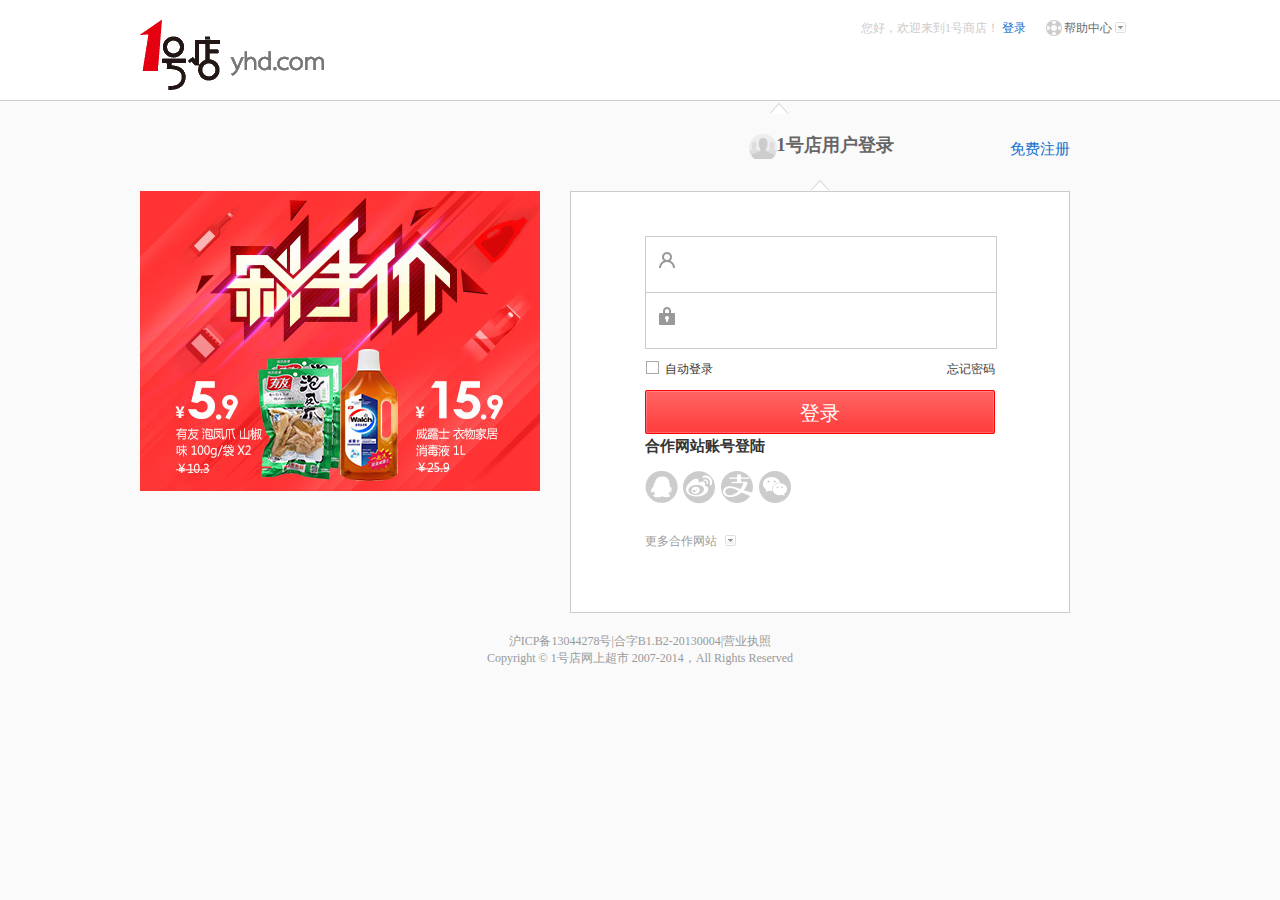
<file: wangshuizai/1haodian/index.html>
<!DOCTYPE html>
<html lang="en">

<head>
    <meta charset="UTF-8">
    <meta name="viewport" content="width=device-width, initial-scale=1.0">
    <meta http-equiv="X-UA-Compatible" content="ie=edge">
    <title>登录</title>
    <link rel="stylesheet" href="reset.css">
    <link rel="stylesheet" href="index.css">

</head>

<body>

    <div class="login-ctn">
        <!-- 头部 -->
        <div class="header">
            <div class="mg1000 clearfix">
                <!-- logo图片 -->
                <div class="hm-dv1">
                    <div class="logo"></div>
                    <!-- <img src="content//images//img03.png" alt="" srcset=""> -->
                </div>
                <!-- 导航菜单 -->
                <div class="hm-dv2">
                    <ul class="hd2-ul clearfix">
                        <li><span class="hmd-tip">您好，欢迎来到1号商店！</span>
                            <a class="link-login" href="http://www.baidu.com">登录</a>
                        </li>
                        <li>
                            <div class="help-dv clearfix">
                                <span class="hd-sp1"></span>
                                <span class="hd-sp2">帮助中心</span>
                                <span class="hd-sp3"></span>
                            </div>

                        </li>
                    </ul>
                </div>
            </div>
        </div>

        <!-- 内容部分 -->
        <div class="main">
            <div class="mg1000 clearfix">
                <div class="m-dvl">
                    <div>
                        <img src="image/img01.jpg" alt="" srcset="">
                    </div>
                </div>
                <div class="m-dvr">
                    <!-- 标题 -->
                    <div class="mdvr-dv1">
                        <div class="mdvrd1-dv1 clearfix">
                            <span class="mddv1-sp1"></span>
                            <span class="mddv1-sp2">1号店用户登录</span>
                        </div>
                        <a class="mdvrd1-link1" href="">免费注册</a>
                    </div>
                    <!-- 表单 -->
                    <div class="mdvr-dv2">
                        <div class="mdv2-arrow">
                            <span></span>
                        </div>
                        <form action="" class="mddv2-fm">
                            <div class="fm-cell">
                                <i class="fm-userlogo"></i>
                                <input type="text" id="" name="username" class="fm-ipt" maxlength="30"></div>
                            <div class="fm-cell">
                                <i class="fm-pwdlogo"></i>
                                <input type="password" id="" name="pwd" class="fm-ipt" maxlength="30"></div>
                            <div class="fm-cell2 clearfix">
                                <div class="fc-dv1 clearfix">
                                    <span class="md2-cbo"></span>
                                    <span class="md2-sp2">自动登录</span>
                                </div>
                                <div class="fc-dv2">
                                    <a href="http://www.baidu.com">忘记密码</a>
                                </div>
                            </div>
                            <div class="fm-cell3">
                                <input type="button" value="登录" class="login-btn">
                            </div>
                            <div class="mdvr-dv3">
                                <p>
                                    <h1>合作网站账号登陆</h1>
                                </p>
                                <br>
                                <a href="" class="mddv3-a1"></a>
                                <a href="" class="mddv3-a2"></a>
                                <a href="" class="mddv3-a3"></a>
                                <a href="" class="mddv3-a4"></a>
                                <br>
                                <a href="" class="mddv3-a5">
                                    <div class="mda5-dv1">更多合作网站
                                        <div class="mdadv1-dv1"></div>
                                        <div class="mdadv1-dv2"></div>
                                    </div>
                                </a>
                            </div>
                        </form>
                    </div>
                    
                </div>
            </div>
        </div>

        <div class="footer">
            <div class="mg1000">
                沪ICP备13044278号|合字B1.B2-20130004|营业执照
                </br>Copyright &#169; 1号店网上超市 2007-2014，All Rights Reserved
            </div>
        </div>

    </div>

</body>

</html>
</file>
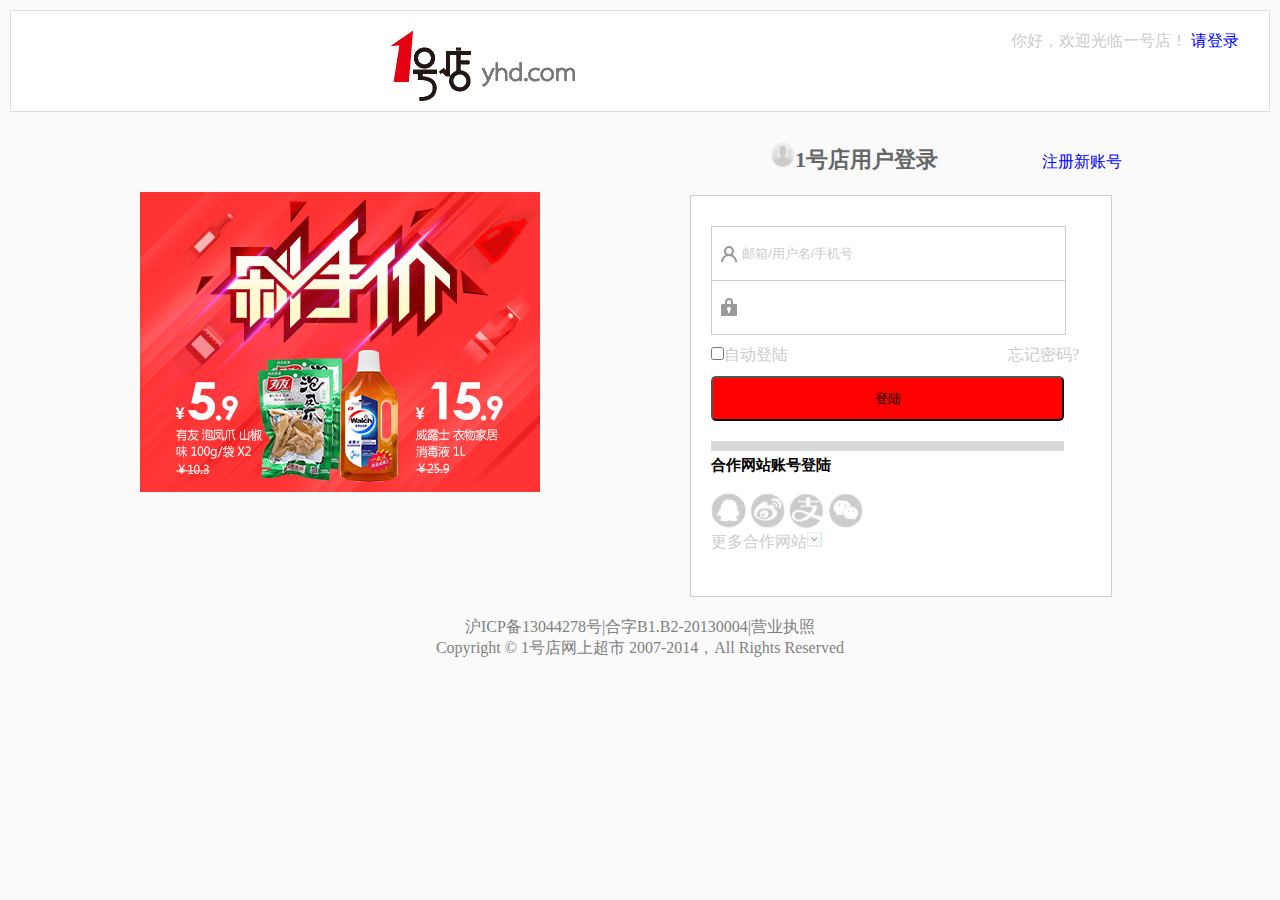
<file: yeruiguo/1hao/index.html>
<!DOCTYPE html>
<html lang="en">

<head>
    <meta charset="UTF-8">
    <meta name="viewport" content="width=device-width, initial-scale=1.0">
    <meta http-equiv="X-UA-Compatible" content="ie=edge">
    <title>1号店</title>
    <link rel="stylesheet" href="css/reset.css">
    <link rel="stylesheet" href="css/format.css">
</head>

<body>

    <div class="boxs">

        <div class="containe ">
            <div class="mycenter clearfix">
                <div class="top-bar-div1">
                    <div class="logo">
                        <img src="css/images/img03.png" />
                    </div>
                </div>

                <div class="top-bar-div2">
                    <p>你好，欢迎光临一号店！ <a href="#">请登录</a></p>
                </div>
                <div class="top-bar-div3">
                    <p><img src="css/images/top-img/top1.png"><a href="">帮助中心</a><img src="css/images/top-img/top2.png">
                    </p>
                </div>

            </div>
        </div>

        <div class="body-bar clearfix">
            <div class="body-bar-div1" style="margin-top: 70px;">
                <img src="css/images/img01.jpg" />
            </div>
            <div class="body-bar-div2" style="padding-left: 150px;">
                <div class="fis">
                    <h2><img style="width: 25px;height: 25px;" src="css/images/body2.png">1号店用户登录</h2>
                    <span><a href="">注册新账号</a></span>
                </div>
                <div class="body-bar-form">
                    <div>
                        <form>
                            <div>
                                <input class="activ" type="text" placeholder="邮箱/用户名/手机号" /><br />
                            </div>
                            <div>
                                <input class="activs" style="border-top:none" type="password" /><br />
                            </div>
                            <input type="checkbox" id="auto-login" /><label for="auto-login"
                                style="color: #ccc">自动登陆</label>
                            <span> <a href="" style="padding-left: 216px;">忘记密码?</a></span><br />
                            <input type="button" value="登陆" class="denglu" />
                        </form>
                    </div>
                    <div class="kong">
                    </div>

                    <div class="body-bar-form-imgFomat">
                        <p>
                            <h1 style="font-size: 15px">合作网站账号登陆</h1>
                        </p>
                        <br>
                        <a href=""><img src="css/images/hz-img/hz1.png" /></a>
                        <a href=""><img src="css/images/hz-img/hz2.png" /></a>
                        <a href=""><img src="css/images/hz-img/hz3.png" /></a>
                        <a href=""><img src="css/images/hz-img/hz4.png" /></a>
                        <br>
                        <a href="" style="text-decoration: none">
                            <span style="color: #ccc;">更多合作网站<img style="height: 15px;width: 15px;"
                                    src="css/images/hz-img/hz5.png" alt="" srcset=""></span>
                        </a>
                    </div>
                </div>

            </div>

        </div>
    </div>

    <footer>
        <p>
            沪ICP备13044278号|合字B1.B2-20130004|营业执照
            <br />Copyright © 1号店网上超市 2007-2014，All Rights Reserved</p>
    </footer>

</body>

</html>
</file>
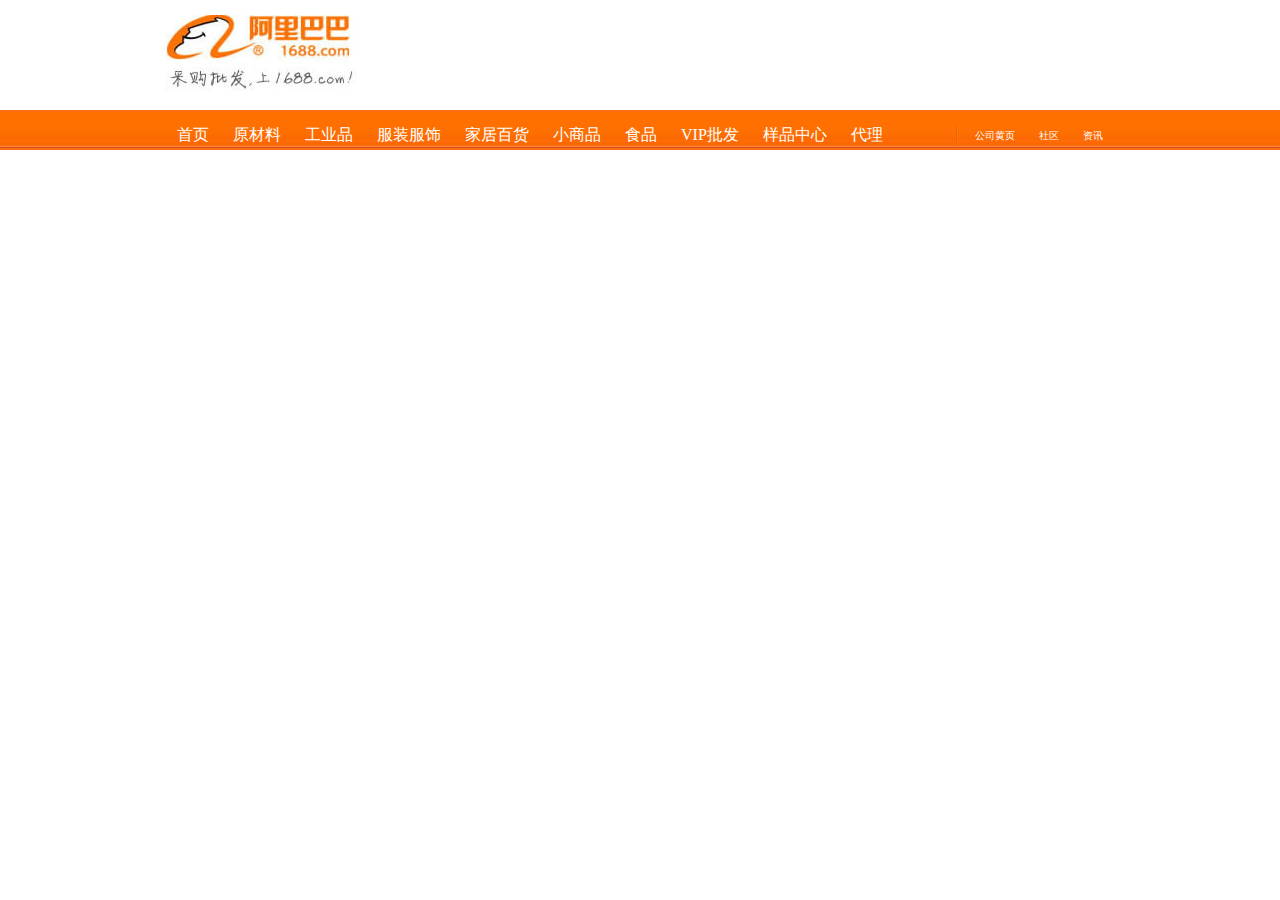
<file: yeruiguo/demo1/index.html>
<!DOCTYPE html>
<html lang="en">

<head>
    <meta charset="UTF-8">
    <meta name="viewport" content="width=device-width, initial-scale=1.0">
    <meta http-equiv="X-UA-Compatible" content="ie=edge">
    <title>Document</title>
    <link rel="stylesheet" href="css/reset.css">
    <link rel="stylesheet" href="css/format.css">
</head>

<body>
    <div>
        <!-- logo -->
        <div class="top-bar-div1">
            <div class="logo">
                <img src="css/images/logo.jpg" alt="" srcset="">
            </div>
        </div>

        <!-- bar -->
        <div class="top-bar ">
            <div class="top-bar-div1 clearfix">
                <div>
                    <ul>
                        <li><a href="">首页</a></li>
                        <li><a href="">原材料</a></li>
                        <li><a href="">工业品</a></li>
                        <li><a href="">服装服饰</a></li>
                        <li><a href="">家居百货</a></li>
                        <li><a href="">小商品</a></li>
                        <li><a href="">食品</a></li>
                        <li><a href="">VIP批发</a></li>
                        <li><a href="">样品中心</a></li>
                        <li><a href="">代理</a></li>
                    </ul>
                </div>
                <div style="float: right;">
                    <ul class="smallWord">
                        <li><img style="padding:0px 5px" src="css/images/line.jpg" alt="" srcset=""></li>
                        <li><a href="">公司黄页</a></li>
                        <li><a href="">社区</a></li>
                        <li><a href="">资讯</a></li>
                    </ul>
                </div>
            </div>
        </div>
    </div>
</body>

</html>
</file>
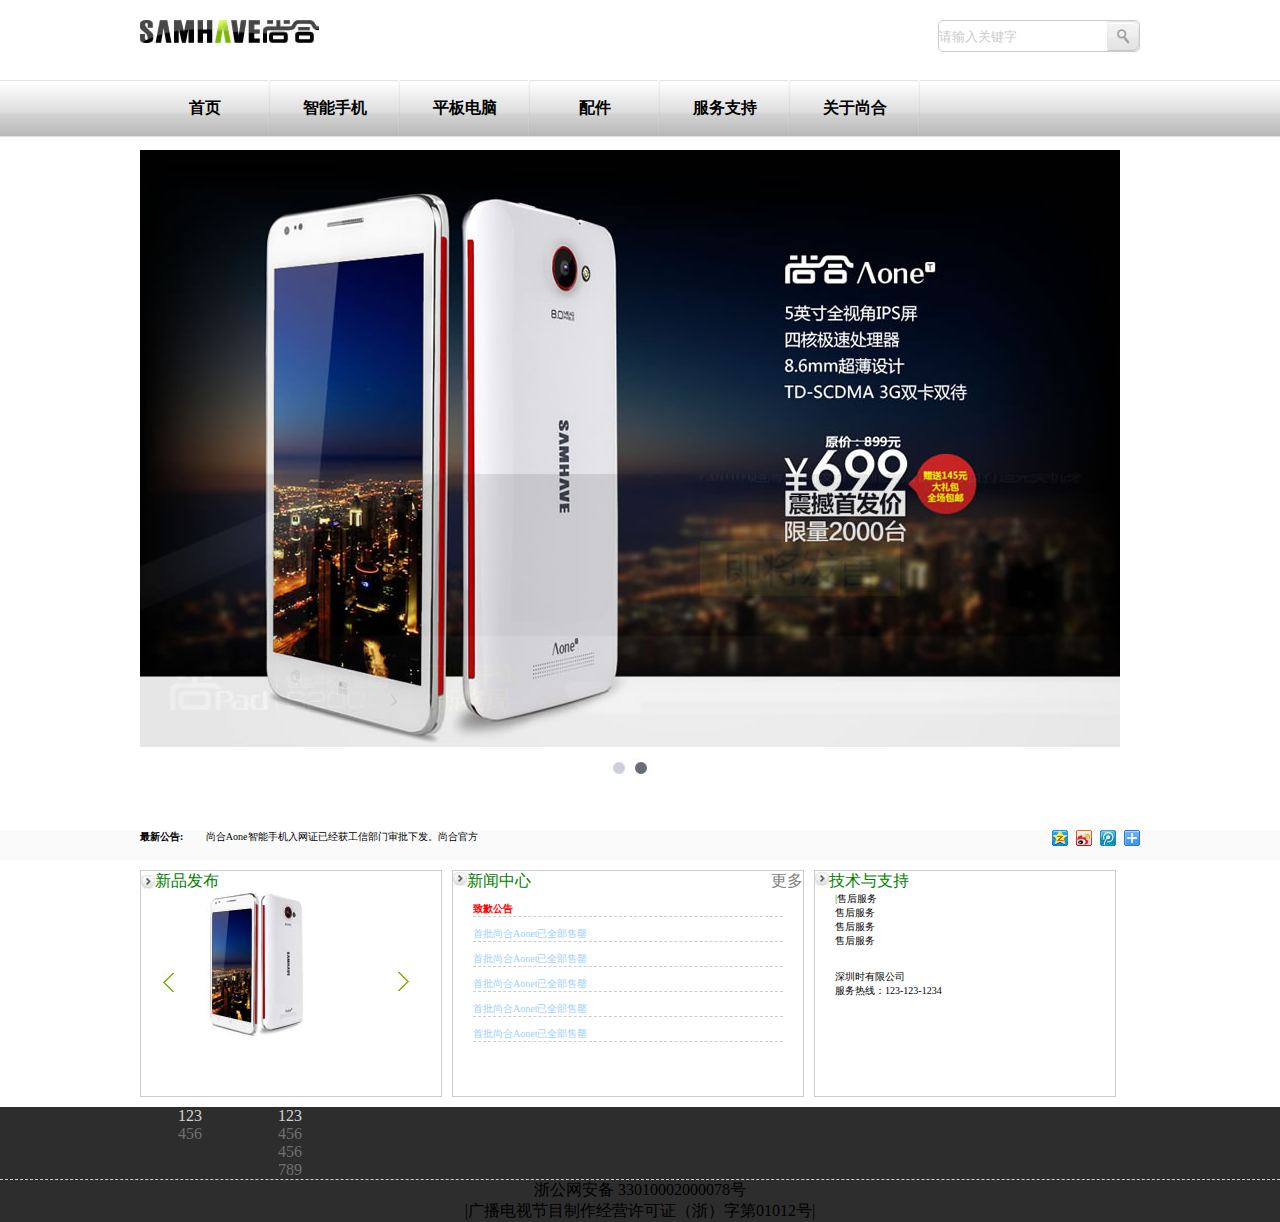
<file: yeruiguo/demo2/index.html>
<!DOCTYPE html>
<html lang="en">

<head>
    <meta charset="UTF-8">
    <meta name="viewport" content="width=device-width, initial-scale=1.0">
    <meta http-equiv="X-UA-Compatible" content="ie=edge">
    <title>Document</title>
    <link rel="stylesheet" href="css/reset.css">
    <link rel="stylesheet" href="css/format.css">
</head>

<body>
    <div class="boxs">
        <!-- logo -->
        <div class="logo">
            <div class="logo-div1">
                <img src="css/images/logo.jpg" alt="" srcset="">
            </div>
            <div class="logo-div2">
                <input type="text" placeholder="请输入关键字">
            </div>
        </div>
        <!-- menu -->
        <div class="top-bar">
            <div class="top-bar-menu">
                <ul>
                    <li><a href="">首页</a></li>
                    <li><a href="">智能手机</a></li>
                    <li><a href="">平板电脑</a></li>
                    <li><a href="">配件</a></li>
                    <li><a href="">服务支持</a></li>
                    <li><a href="">关于尚合</a></li>
                </ul>
            </div>
        </div>
        <!-- body -->
        <div class="body-bar">
            <img src="css/images/banner.jpg" alt="" srcset="">
        </div>
        <!-- news -->
        <div class="body-news">
            <div class="body-news-div1">
                <div class="body-news-left">

                    <h1 style="font-size: 10px;display: inline;">最新公告:</h1>
                    <span style="margin-left: 2em;">尚合Aone智能手机入网证已经获工信部门审批下发。尚合官方</span>
                </div>
                <div class="body-news-right">
                    <img src="css/images/icon.jpg" alt="" srcset="">
                </div>
            </div>
        </div>
        <!-- news2 -->
        <div class="body-bar clearfix">
            <div class="news1 clearfix">
                <a href=""><img src="css/images/arrow.jpg">新品发布</a>
                <img class="img1" src="css/images/arrow_l.jpg" alt="" srcset="">
                <img src="css/images/product_pic1.jpg" alt="" srcset="">
                <img class="img2" src="css/images/arrow_r.jpg" alt="" srcset="">
            </div>
            <div class="news2 ">
                <div class="clearfix">
                    <div style="float:left;"><a href=""><img src="css/images/arrow.jpg">新闻中心</a></div>
                    <div style="float:right;"><a href="" style="color: gray">更多</a></div>
                </div>
                <div>
                    <p style="color:red;font-weight: bold;">致歉公告</p>
                    <p>首批尚合Aonet已全部售罄</p>
                    <p>首批尚合Aonet已全部售罄</p>
                    <p>首批尚合Aonet已全部售罄</p>
                    <p>首批尚合Aonet已全部售罄</p>
                    <p>首批尚合Aonet已全部售罄</p>
                </div>
            </div>
            <div class="news3">
                <a href=""><img src="css/images/arrow.jpg">技术与支持</a>
                <div>
                    <ul>
                        <li><a class="font-weight:bold;color:red;font-size:30px;">|</a>售后服务</li>
                        <li>售后服务</li>
                        <li>售后服务</li>
                        <li>售后服务</li>
                    </ul>
                    <br>
                    <br>
                    <p>深圳时有限公司</p>
                    <p>服务热线：123-123-1234</p>

                </div>

            </div>

        </div>
        <div class="end">

            <div class="end-div">
                <div>
                    <ul class="end-div-ul">
                        <li>123</li>
                        <li>456</li>
                    </ul>
                </div>
                <div>
                    <ul>
                        <li>123</li>
                        <li>456</li>
                        <li>456</li>
                        <li>789</li>
                    </ul>
                </div>
                <div class="clearfix">
                </div>
            </div>
            <footer style="text-align: center;border-top: 1px dashed #ccc;">
                <p>浙公网安备 33010002000078号</p>
                <p>|广播电视节目制作经营许可证（浙）字第01012号|</p>
            </footer>
        </div>

    </div>
</body>

</html>
</file>
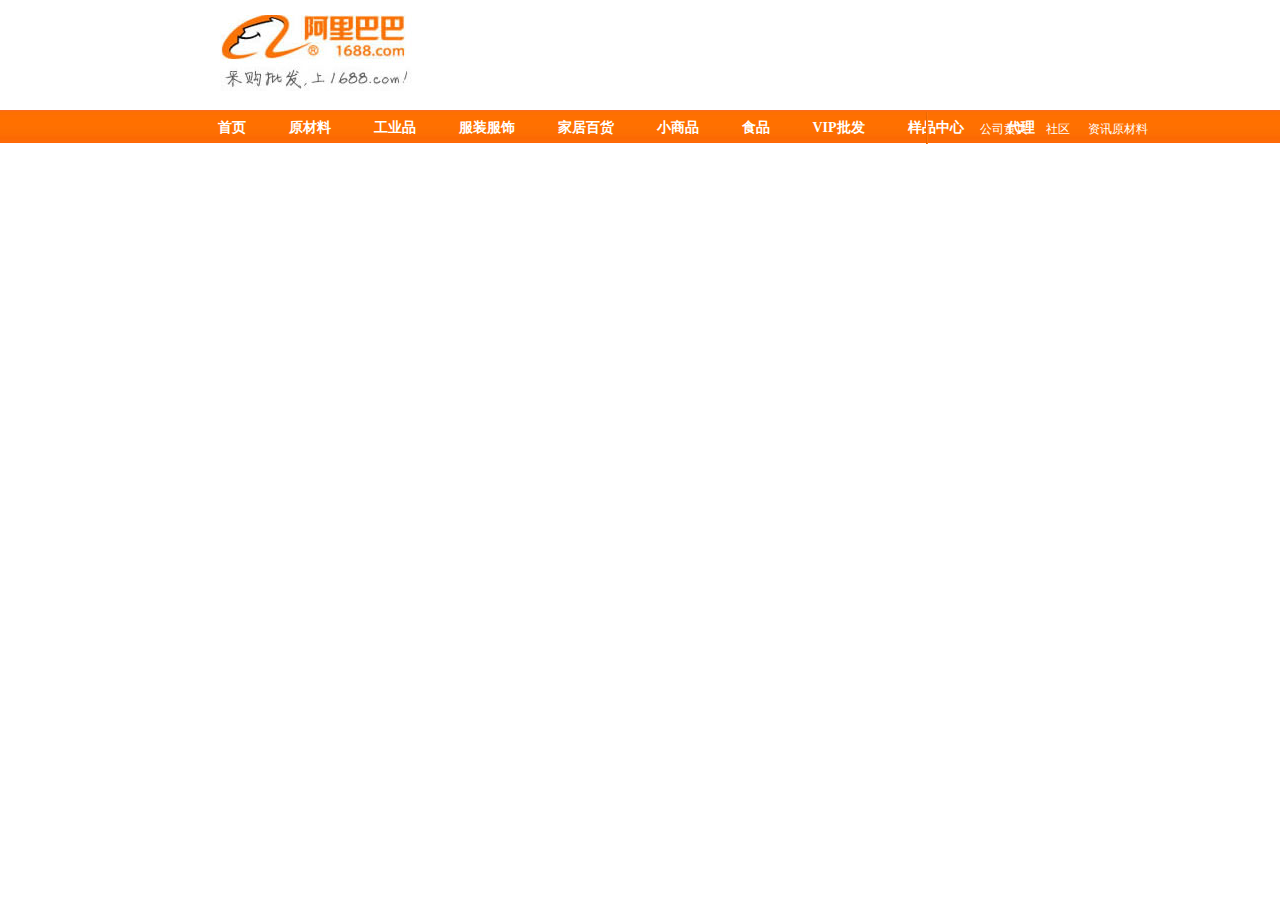
<file: wangshuizai/dya08/hw1/index.html>
<!DOCTYPE html>
<html lang="en">
<head>
    <meta charset="UTF-8">
    <meta name="viewport" content="width=device-width, initial-scale=1.0">
    <meta http-equiv="X-UA-Compatible" content="ie=edge">
    <title>Document</title>
    <link rel="stylesheet" href="../reset.css">
    <link rel="stylesheet" href="index.css">
</head>
<body>
    <div>
        <div class="dv1 clearfix">
            <div class="dv1-dv1">
                <div class="dv1dv1-dv1"><img src="images/logo.jpg" alt=""></div>
                </div>
        </div>
        <div class="dv2 clearfix">
            <div class="dv2-dv1 clearfix">
                <ul>
                    <li><a href="">首页</a>
                        </li>
                    <li><a href="">原材料</a></li>
                    <li><a href="">工业品</a></li>
                    <li><a href="">服装服饰</a></li>
                    <li><a href="">家居百货</a></li>
                    <li><a href="">小商品</a></li>
                    <li><a href="">食品</a></li>
                    <li><a href="">VIP批发</a></li>
                    <li><a href="">样品中心</a></li>
                    <li><a href="">代理</a></li>
                </ul>
            </div>
            <div class="dv2-dv2">
                
            </div>
            <div class="dv2-dv3">
                <ul>
                    <li><a href="">公司黄页</a></li>
                    <li><a href="">社区</a></li>
                    <li><a href="">资讯原材料</a></li>
                </ul>
            </div>
        </div>
    </div>
</body>
</html>
</file>
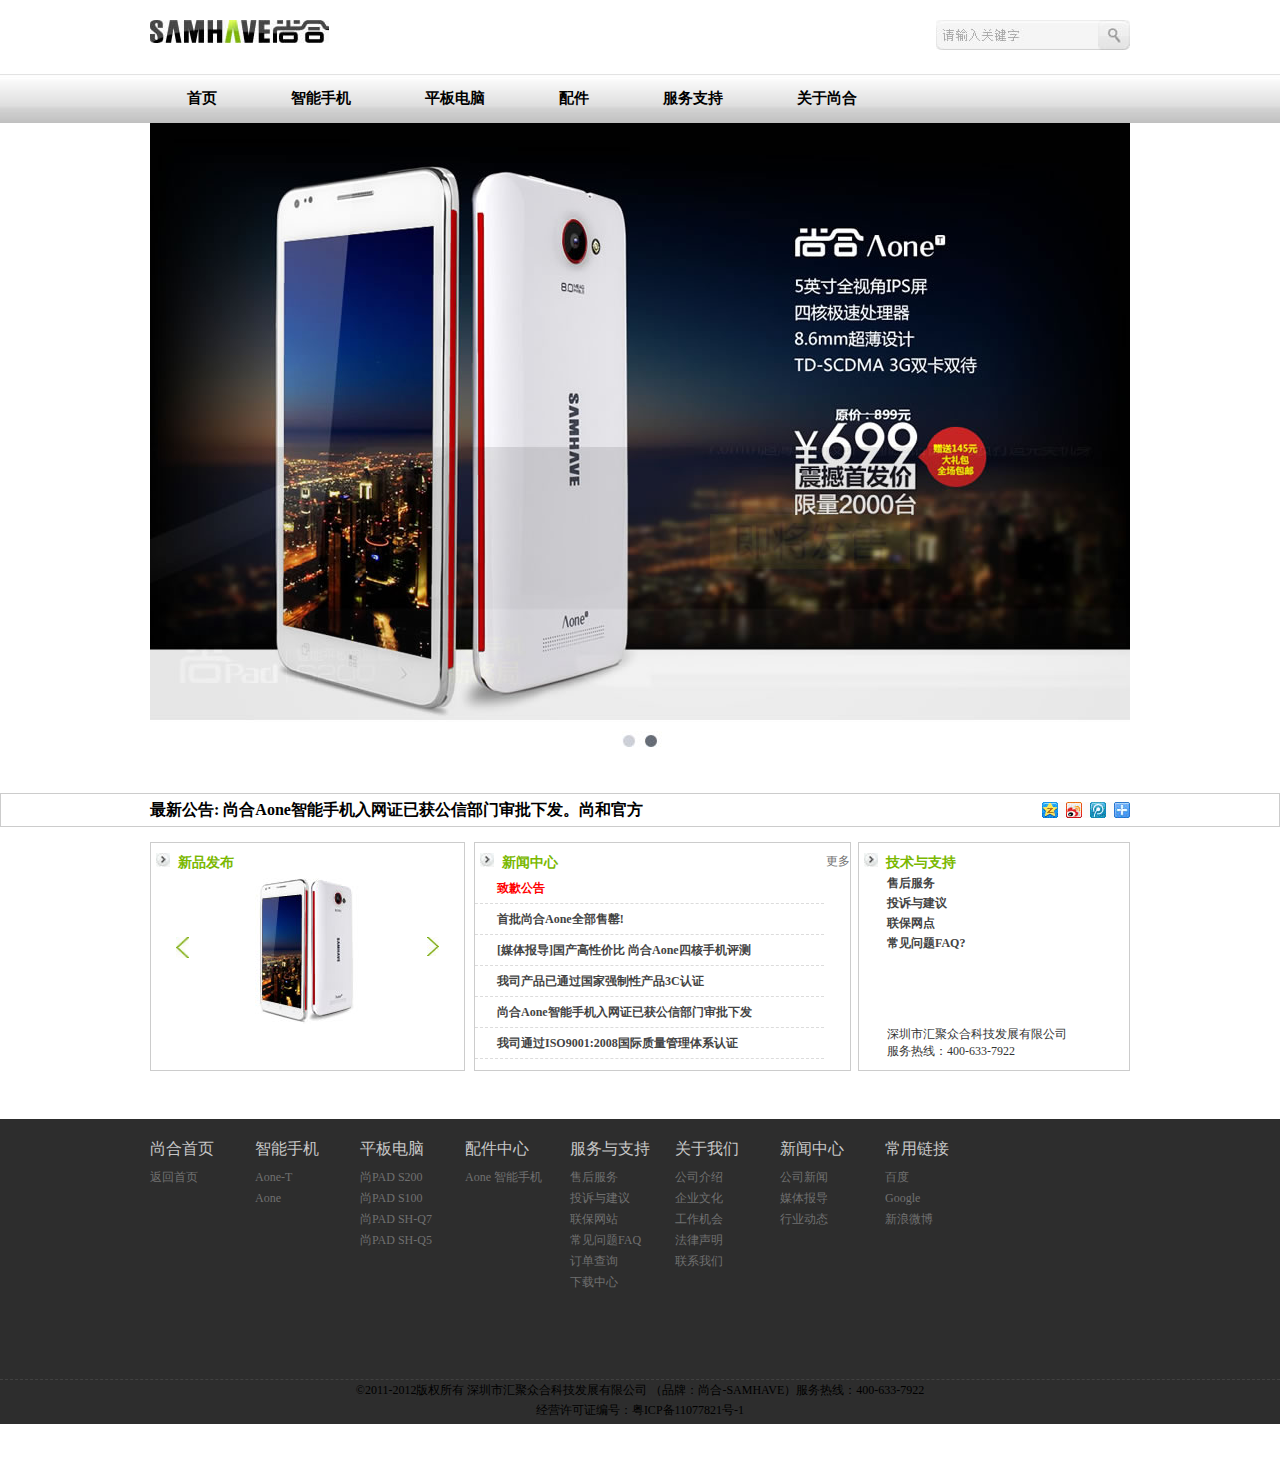
<file: wangshuizai/dya08/hw2/index.html>
<!DOCTYPE html>
<html lang="en">

<head>
    <meta charset="UTF-8">
    <meta name="viewport" content="width=device-width, initial-scale=1.0">
    <meta http-equiv="X-UA-Compatible" content="ie=edge">
    <title>Document</title>
    <link rel="stylesheet" href="../reset.css">
    <link rel="stylesheet" href="index.css">
</head>

<body>
    <div class="maindv1">
        <div class="maindv1-dv1">
            <div class="ma1-dv1 clearfix">
                <div class="ma11-dv1">
                    <img src="images/logo.jpg" alt="">
                </div>
                <div class="ma11-dv2">
                    <form action="" class="ma112-fm1 clearfix">
                        <div class="ma1121-dv1"><input type="text" name="key" id="key"></div>
                        <div class="ma1121-dv2"><input type="image" src="images/sea_r.jpg" alt="">
                        </div>
                    </form>
                </div>
            </div>
        </div>
        <div class="maindv1-dv2">
            <div class="ma2-dv1">
                <ul class="clearfix">
                    <li><a href="">首页</a></li>
                    <li><a href="">智能手机</a></li>
                    <li><a href="">平板电脑</a></li>
                    <li><a href="">配件</a></li>
                    <li><a href="">服务支持</a></li>
                    <li><a href="">关于尚合</a></li>
                </ul>
            </div>
        </div>
    </div>
    <div class="maindv2">
        <div class="maindv2-dv1">
            <img src="images/banner.jpg" alt=""></div>
        <div class="maindv2-dv2">
            <div class="ma2dv2-dv1">
                最新公告:&nbsp;尚合Aone智能手机入网证已获公信部门审批下发。尚和官方
            </div>
        </div>
    </div>

    <div class="maindv3">
        <div class="maindv3-dv1">
            <div class="ma3l-dv1">
                <h3>新品发布</h3>
            </div>
            <span class="l1">
                <img src="images/arrow_l.jpg" width="13px" height="21px" alt="" />
            </span>
            <span class="r1">
                <img src="images/arrow_r.jpg" width="12px" height="19px" alt="" />
            </span>
        </div>
        <div class="maindv3-dv2">
            <div class="ma32-dv1">
                <h3>新闻中心</h3>
                <span class="ma321-dv1">更多</span>
            </div>
            <div class="ma32-dv2">
                <ul class="ma322-dv1">
                    <li><a href="#"><span>致歉公告</span></a></li>
                    <li><a href="#">首批尚合Aone全部售罄!</a></li>
                    <li><a href="#">[媒体报导]国产高性价比 尚合Aone四核手机评测</a></li>
                    <li><a href="#">我司产品已通过国家强制性产品3C认证</a></li>
                    <li><a href="#">尚合Aone智能手机入网证已获公信部门审批下发</a></li>
                    <li><a href="#">我司通过ISO9001:2008国际质量管理体系认证</a></li>
                </ul>
            </div>
        </div>


        <div class="maindv3-dv3">
            <div class="m33-dv1">
                <h3>技术与支持</h3>
            </div>
            <div class="m33-dv2">
                <ul class="m332-dv1">
                    <li><a href="#">售后服务</a></li>
                    <li><a href="#">投诉与建议</a></li>
                    <li><a href="#">联保网点</a></li>
                    <li><a href="#">常见问题FAQ?</a></li>
                </ul><br>
            </div>
            <div class="p1">
                <p>深圳市汇聚众合科技发展有限公司<br>
                    服务热线：400-633-7922</p>
            </div>
        </div>
    </div>
    <div class="maindv4">
        <div class="maindv4-dv1">
            <dl>
                <dt>尚合首页</dt>

                <dd>
                    返回首页
                </dd>
            </dl>
            <dl>
                <dt>智能手机</dt>
                <dd>Aone-T</dd>
                <dd>Aone</dd>
            </dl>
            <dl>
                <dt>平板电脑</dt>
                <dd>尚PAD S200</dd>
                <dd>尚PAD S100</dd>
                <dd>尚PAD SH-Q7</dd>
                <dd>尚PAD SH-Q5</dd>
            </dl>
            <dl>
                <dt>配件中心</dt>
                <dd>Aone 智能手机</dd>
            </dl>
            <dl>
                <dt>服务与支持</dt>
                <dd>售后服务</dd>
                <dd>投诉与建议</dd>
                <dd>联保网站</dd>
                <dd>常见问题FAQ</dd>
                <dd>订单查询</dd>
                <dd>下载中心</dd>


            </dl>
            <dl>
                <dt>关于我们</dt>
                <dd>公司介绍</dd>
                <dd>企业文化</dd>
                <dd>工作机会</dd>
                <dd>法律声明</dd>
                <dd>联系我们</dd>

            </dl>
            <dl>
                <dt>新闻中心</dt>
                <dd>公司新闻</dd>
                <dd>媒体报导</dd>
                <dd>行业动态</dd>

            </dl>
            <dl>
                <dt>常用链接</dt>
                <dd>百度</dd>
                <dd>Google</dd>
                <dd>新浪微博</dd>

            </dl>
        </div>
        <div class="footer">
            <p>©2011-2012版权所有 深圳市汇聚众合科技发展有限公司 （品牌：尚合-SAMHAVE）服务热线：400-633-7922<br>
                经营许可证编号：粤ICP备11077821号-1</p>
        </div>
    </div>
</body>

</html>
</file>
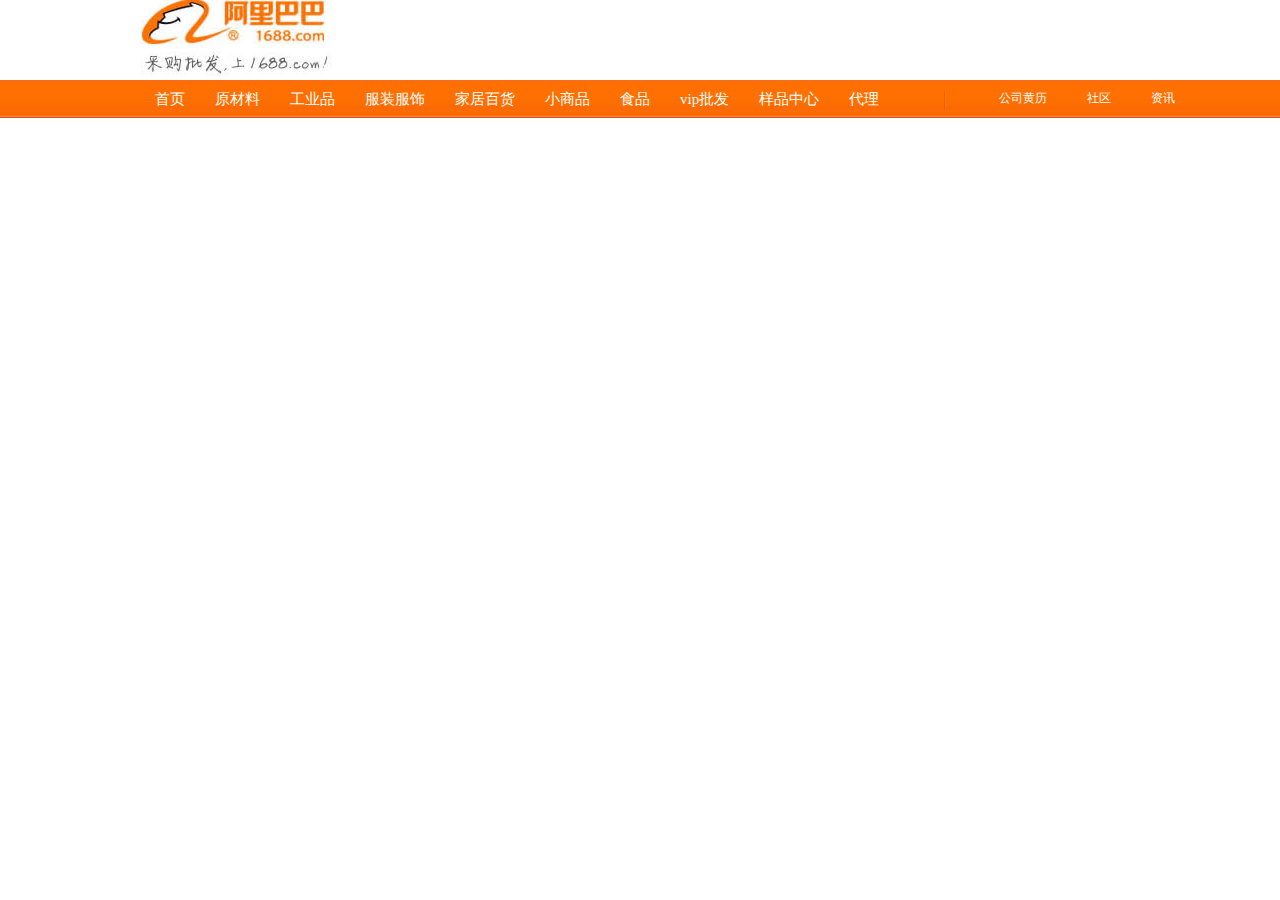
<file: leixiping/al/al.html>
<!DOCTYPE html>
<html lang="en">

<head>
    <meta charset="UTF-8">
    <meta name="viewport" content="width=device-width, initial-scale=1.0">
    <meta http-equiv="X-UA-Compatible" content="ie=edge">
    <title>阿里巴巴导航栏</title>
    <link rel="stylesheet" href="reset.css">
    <link rel="stylesheet" href="al.css">
</head>

<body>
    <div class="box">

        <div class="box1">
            <div>
                <img src="image/logo.jpg" alt="">
            </div>
        </div>
        <div class="box2 clearfix">
            <div class="b2">
                <div class="b2-1">
                    <ul class="clearfix">
                        <li> <a href="http://">首页</a></li>
                        <li> <a href="http://">原材料</a></li>
                        <li> <a href="http://">工业品</a></li>
                        <li> <a href="http://">服装服饰</a></li>
                        <li> <a href="http://">家居百货</a></li>
                        <li> <a href="http://">小商品</a></li>
                        <li> <a href="http://">食品</a></li>
                        <li> <a href="http://">vip批发</a></li>
                        <li> <a href="http://">样品中心</a></li>
                        <li> <a href="http://">代理</a></li>
                    </ul>
                </div>
                <img src="image/line.jpg" alt="">
                <div class="b2-3">
                    <ul class="clearfix">
                        <li><a href="http://">公司黄历</a></li>
                        <li><a href="http://">社区</a></li>
                        <li><a href="http://">资讯</a></li>
                    </ul>
                </div>
            </div>
        </div>
    </div>
</body>

</html>
</file>
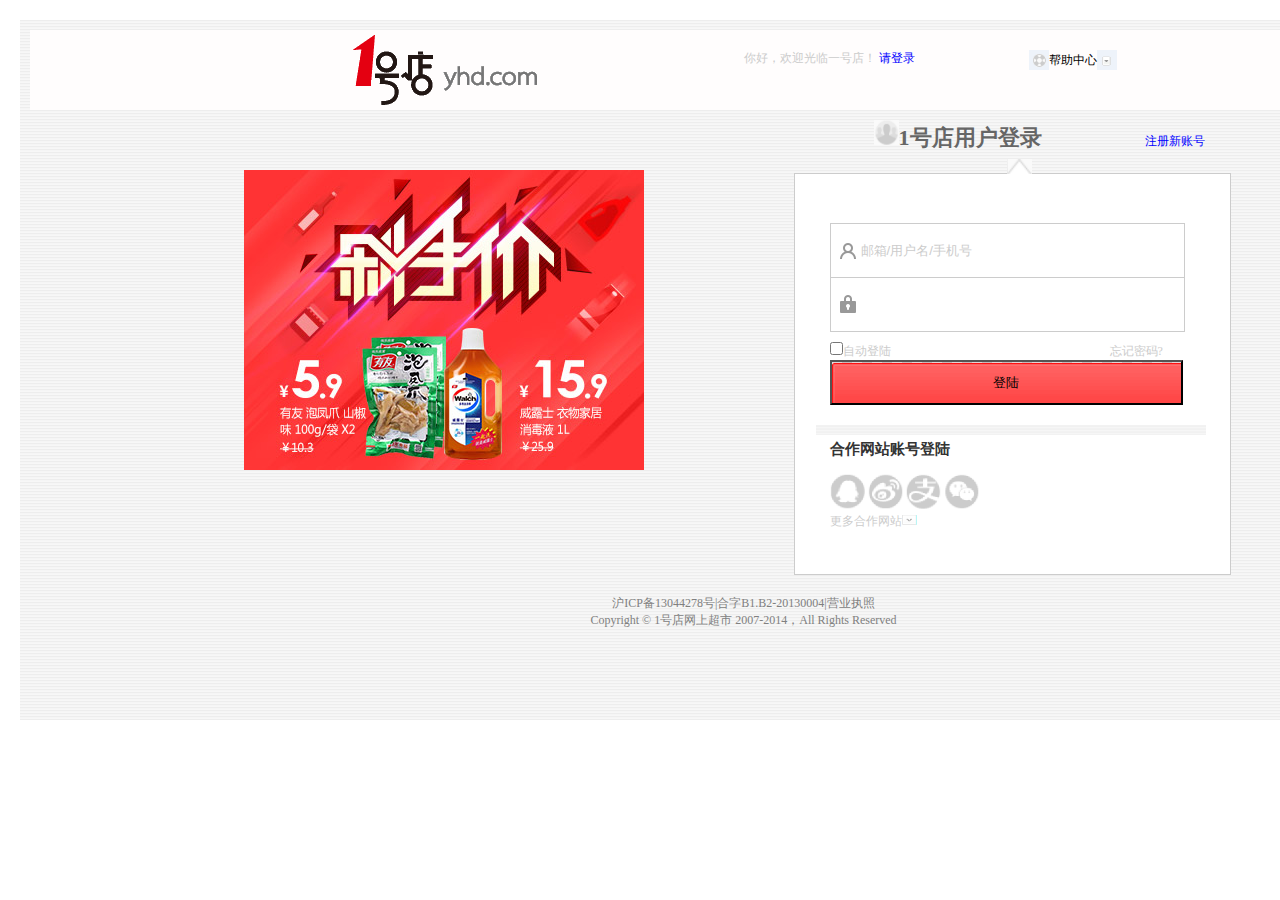
<file: leixiping/yihaodian/yh.html>
<!DOCTYPE html>
<html lang="en">

<head>
    <meta charset="UTF-8">
    <meta name="viewport" content="width=device-width, initial-scale=1.0">
    <meta http-equiv="X-UA-Compatible" content="ie=edge">
    <title>一号店</title>
    <link rel="stylesheet" href="reset.css">
    <link rel="stylesheet" href="yh.css">
</head>

<body>
    <div class="box">

        <div class="yhd ">
            <div class="box1 clearfix">
                <div class="xb1">
                    <div class="logo">
                        <img src="image/img03.png" />
                    </div>
                </div>

                <div class="xb2">
                    <p>你好，欢迎光临一号店！ <a href="http://">请登录</a></p>
                </div>
                <div class="xb3">
                    <p><img src="image/1.png"><a href="">帮助中心</a><img src="image/2.png">
                    </p>
                </div>

            </div>
        </div>

        <div class="box2 clearfix">
            <div class="tb1" style="margin-top: 70px;">
                <img src="image/img01.jpg" />
            </div>
            <div class="tb2" style="padding-left: 150px;">
                <div class="fis">
                    <h2><img style="width: 25px;height: 25px;" src="image/body2.png">1号店用户登录</h2>
                    <span><a href="http://">注册新账号</a></span>
                </div>
                <div class="tb-form">
                    <div class="tou"><img src="image/d1.png" alt=""></div>
                    <div>
                        <form>
                            <div>
                                <input class="activ" type="text" placeholder="邮箱/用户名/手机号" />
                            </div>
                            <div>
                                <input class="activs" style="border-top:none" type="password" />
                            </div>
                            <input type="checkbox" id="auto-login" /><label for="auto-login"
                                style="color: #ccc;">自动登陆</label>
                            <span> <a href="http://" style="padding-left: 216px;">忘记密码?</a></span>
                            <input type="button" value="登陆" class="d">
                        </form>
                    </div>
                    <div class="kong">
                    </div>

                    <div class="tbi">
                        <p>
                            <h1 style="font-size: 15px">合作网站账号登陆</h1>
                        </p>
                        <br>
                        <a href="http://"><img src="image/hz1.png" /></a>
                        <a href="http://"><img src="image/hz2.png" /></a>
                        <a href="http://"><img src="image/hz3.png" /></a>
                        <a href="http://"><img src="image/hz4.png" /></a>
                        <br>
                        <a href="http://" style="text-decoration: none">
                            <span style="color: #ccc;">更多合作网站<img style="height: 10px;width: 15px;" src="image/hz5.png"
                                    alt="" srcset=""></span>
                        </a>
                    </div>
                </div>

            </div>

        </div>
        <div class="foot">
            <p>
                沪ICP备13044278号|合字B1.B2-20130004|营业执照
                <br>
                Copyright © 1号店网上超市 2007-2014，All Rights Reserved</p>
        </div>
    </div>



</body>

</html>
</file>
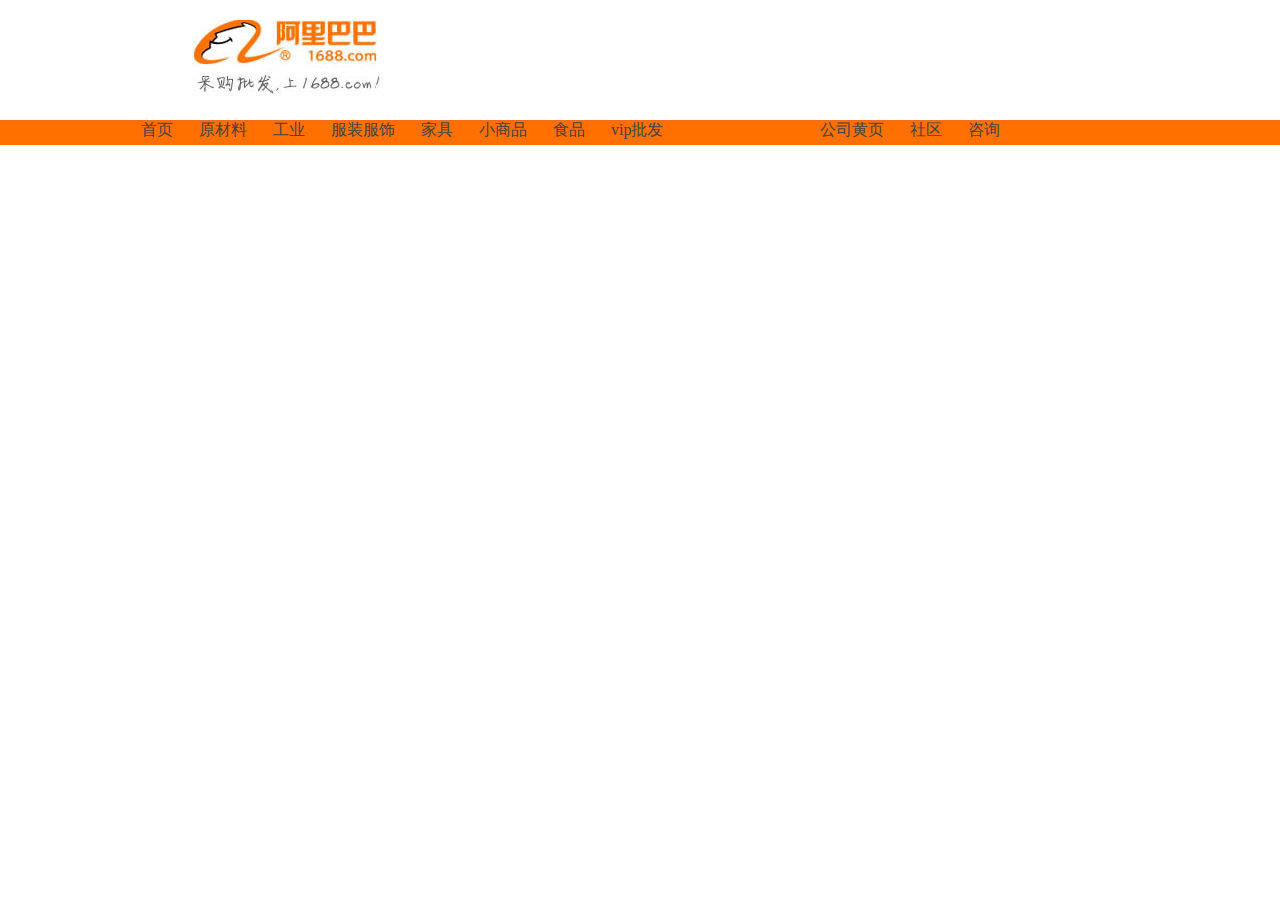
<file: yanghongyuan/阿里巴巴/dao.html>
<!DOCTYPE html>
<html lang="en">

<head>
    <meta charset="UTF-8">
    <meta name="viewport" content="width=device-width, initial-scale=1.0">
    <meta http-equiv="X-UA-Compatible" content="ie=edge">
    <title>阿里巴巴</title>
    <link rel="stylesheet" href="dao.css">
    <link rel="stylesheet" href="reset.css">
</head>
<div class="box">
    <div class="box1">
        <img src="./image/logo.jpg" alt="">
    </div>
    <div class="box2">
        <div class="box3">
            <ul class="clearfix">
                <li><a href="https//">首页</a> </li>
                <li><a href="https//">原材料</a> </li>
                <li><a href="https//">工业</a> </li>
                <li><a href="https//">服装服饰</a> </li>
                <li><a href="https//">家具</a> </li>
                <li><a href="https//">小商品</a> </li>
                <li><a href="https//">食品</a> </li>
                <li><a href="https//">vip批发</a> </li>
            </ul>
        </div>
        <div class="box4">
            <ul class="clearfix">
                <li><a href="https//">公司黄页</a> </li>
                <li><a href="https//">社区</a> </li>
                <li><a href="https//">咨询</a> </li>
            </ul>
        </div>
    </div>

</div>

<body>

</body>

</html>
</file>
<file: wangshuizai/1haodian/index.css>
body {
    background: #FAFAFA;
}

.header {
    background: #fff;
    padding-top: 20px;
    border-bottom: #ccc solid 1px;
    padding-bottom: 10px;
}

.mg1000 {
    width: 1000px;
    margin: 0px auto;

}

.hm-dv1 {
    float: left;
}

.hm-dv1>.logo {
    float: left;
    width: 184px;
    height: 70px;
    background: url("image/img03.png") center no-repeat;

}

.xz {
    float: left;
}

.hm-dv2 {
    float: right;

}

.hd2-ul {}

.hd2-ul>li {
    float: left;
    padding: 0px 10px;
}

.hmd-tip {
    color: #ccc;
}

.link-login {
    color: #1170CF;
}

.hd-sp2 {
    color: #6B6B6B;
}

.help-dv>span {

    float: left;
}

.hd-sp1 {
    width: 18px;
    height: 18px;
    background: url("image/img02.png") no-repeat -344px 0px;
}

.hd-sp3 {
    width: 18px;
    height: 18px;
    background: url("image/img02.png") no-repeat -344px -28px;
}

.main>.mg1000>div {
    float: left;

}

.m-dvr {
    width: 500px;

    margin-left: 30px;
}

.m-dvl {
    padding-top: 60px;
}

.mdvr-dv1 {
    height: 40px;
    line-height: 40px;
    position: relative;
    margin-bottom: 20px;
}

.mdvrd1-link1 {
    position: absolute;
    right: 0px;
    top: -2px;
    color: #1170CF;
    font-size: 15px;
}

.mdvr-dv2 {
    height: 420px;
    background: #fff;
    border: 1px solid #ccc;
    position: relative;
}

.mdv2-arrow {
    position: absolute;
    top: -12px;
    left: 0px;
    width: 100%;
    text-align: center;
}

.mdv2-arrow span {
    display: inline-block;

    width: 18px;
    height: 11px;
    background: url("image/img02.png") no-repeat 0px 0px;
}

.mdvr-dv1 {
    text-align: center;
}

.mdvrd1-dv1 {
    display: inline-block;

}

.mdvrd1-dv1>span {
    float: left;
    height: 28px;
    line-height: 28px;
    display: inline-block;
    font-size: 18px;
    font-weight: bold;
    color: #666666;
}

.mddv1-sp1 {
    width: 30px;
    height: 28px;
    background: url("image/img02.png") no-repeat -330px -47px;

}

.mddv2-fm {
    width: 350px;
    margin: 0px auto;
    padding-top: 45px;
}

.fm-cell {
    width: 100%;
    height: 55px;
    border: 1px solid #ccc;
    position: relative;
    margin-top: -1px;
}

.fm-cell .fm-ipt {
    width: 300px;
    height: 100%;
    margin-left: 46px;
    border: none;

    display: block;
    /* text-indent: 48px; */
}

.fm-cell>i {
    position: absolute;
    display: block;
    width: 25px;
    height: 25px;

    z-index: 10;
    top: 12px;
    left: 10px;
}

.fm-userlogo {
    background: url("image/img02.png") no-repeat -47px 3px;
}

.fm-pwdlogo {
    background: url("image/img02.png") no-repeat -147px 2px;
}

.fm-cell2 {

    height: 40px;
    line-height: 40px;
}

.fc-dv1 {
    float: left;
    cursor: pointer;

}

.fc-dv1:hover .md2-cbo {
    background: url("image/img02.png") no-repeat -346px -300px;
}

.fc-dv1:hover .md2-sp2 {
    color: red;
}

.fc-dv1>span {
    float: left;
}

.md2-cbo {
    width: 15px;
    height: 15px;
    background: url("image/img02.png") no-repeat -346px -270px;
    margin-top: 12px;
    margin-right: 5px;
}

.fc-dv2 {
    float: right;
}

.login-btn {
    width: 100%;
    height: 48px;
    background: url("image/img02.png") no-repeat 0px -89px;
    border: none;
    color: #fff;
    font-size: 20px;
    cursor: pointer;
}

.main {
    padding-top: 30px;
}
.footer{
    margin-top: 20px;
    color: #999999;
    text-align: center;
}
.mdvr-dv3>.mddv3-a1 {
    display: inline-block;
    width: 35px;
    height: 35px;
    background: url(image/img02.png) no-repeat 0px -150px;
}

.mdvr-dv3>.mddv3-a2{
    display: inline-block;
    width: 35px;
    height: 35px;
    background: url(image/img02.png) no-repeat -50px -150px;
}

.mdvr-dv3>.mddv3-a3 {
    display: inline-block;
    width: 35px;
    height: 35px;
    background: url(image/img02.png) no-repeat -100px -150px;
}

.mdvr-dv3>.mddv3-a4{
    display: inline-block;
    width: 35px;
    height: 35px;
    background: url(image/img02.png) no-repeat -250px -150px;
}

.mda5-dv1 {
    color: rgb(156, 156, 156);
}

.mda5-dv1>.mdadv1-dv1 {
    display: inline-block;
    width: 20px;
    height: 20px;
    margin: -5px 0px;
    background: url(image/img02.png) no-repeat -342px -25px;
}

.mda5-dv1>.mdadv1-dv2 {
    display: inline-block;
    width: 35px;
    height: 35px;
    background: url(image/img02.png) no-repeat 0px 0px;
    position: relative;
    top: -407px;
    right: -27px;
}
.mdvr-dv3>.mddv3-a5{
    text-decoration: none;
}
.mdvr-dv3>h1{
    font-size: 15px;
}
</file>
<file: yeruiguo/1hao/css/format.css>
body {
    background-color: rgb(250, 250, 250);
}

.boxs {
    width: 100%
}

.logo {
    padding-left: 180px;
    padding-top: 20px;
}

.mycenter {
    /* border: 1px solid red; */
    width: 2000px;
    height: 100px;
    margin: 0px auto;
    position: relative;
}

.containe {
    margin: 10px;
    height: 100px;
    border: 1px solid gainsboro;
    background-color: white;
    position: relative;

}

.img {
    padding-top: 50px;
}

.fis {
    margin-top: 20px;
    margin-bottom: 10px;

}

.fis h2 {
    font-size: 22px;
    color: #666;
    display: inline;
    padding-left: 80px;

}

.fis span>a {
    text-decoration: none;
    color: blue;
    position: relative;
    left: 100px;
}

.activ {
    border: 0;
    margin-top: 30px;
    height: 53px;
    width: 353px;
    color: gray;
    text-indent: 30px;
    background-image: url("images/lg1.png");
    background-repeat: no-repeat;
    background-position: left;
}

.activs {
    border: 0;
    margin-bottom: 10px;
    height: 53px;
    width: 353px;
    text-indent: 30px;
    background-image: url("images/pw1.png");
    background-repeat: no-repeat;
    background-position: left;
}

.denglu {
    width: 353px;
    background-color: red;
    border-radius: 5px;
    height: 45px;
    margin-top: 10px;
}

.kong {
    background: #d9d9d9;
    width: 353px;
    height: 10px;
    margin-top: 20px;
    margin-bottom: 5px;
}


.body-bar-form {
    width: 400px;
    height: 400px;
    border: 1px solid #ccc;
    padding-left: 20px;
    margin-top: 10px;
    background-color: white;
    float: left;
}

footer p {
    white-space: nowrap;
    margin-top: 20px;
    color: gray;
    text-align: center;
}



.top-bar-div1,
.top-bar-div2,
.top-bar-div3 {
    float: left;
}

.top-bar-div1 {
    width: 400px;
    position: absolute;
    left: 10%;
}

.top-bar-div2 {

    white-space: nowrap;
    color: #ccc;
    position: absolute;
    top: 20px;
    left: 50%;

}

.top-bar-div2 p>a {
    text-decoration: none;
    color: blue;
}

.top-bar-div3 {
    white-space: nowrap;
    position: absolute;
    top: 20px;
    left: 70%;
}

.top-bar-div3 p>img {
    height: 20px;
    width: 20px;
}

.top-bar-div3 p>a {
    text-decoration: none;
    color: black;
}

.body-bar-form div>form>span>a {
    text-decoration: none;
    color: #ccc;
}

.body-bar {
    width: 1000px;
    margin: 0px auto;
}

.body-bar-div1,
.body-bar-div2 {
    float: left;
}

.body-bar-form-imgFomat a>img {
    height: 35px;
    width: 35px;

}

.body-bar-form div>form>div>input {
    border: 1px solid #ccc;
}
</file>
<file: yeruiguo/demo1/css/format.css>
.top-bar {
    /* border: 1px solid green; */
    background-image: url("images/body_bg.jpg");
    height: 40px;
}

.top-bar-div1 {
    width: 950px;
    margin: auto;
    /* border: 1px solid black; */
    padding: 15px;
}

.top-bar-div1 ul>li {
    float: left;
    /* padding: 10px; */

}

.top-bar-div1 ul>li>a {
    color: white;
    text-decoration: none;
    padding: 5px 10px 5px;
    margin: 2px;
}

.top-bar-div1 ul>li>a:hover {
    background: white;
    color: rgb(255, 112, 0);
}

.logo {
    position: relative;
}

.smallWord li>a {
    font-size: 10px;
}
</file>
<file: yeruiguo/demo2/css/format.css>
/* logo */
.logo {
    width: 1000px;
    height: 60px;
    margin: auto;
    /* border: 1px solid red; */
    padding-top: 20px;
}

/* .logo div>input {
    border: 1px solid #ccc;
    border-radius: 5px;
} */

.logo-div1 {
    float: left;
}

.logo-div2 {
    float: right;
}

.logo-div2 input {
    border: 0;
    height: 30px;
    width: 200px;
    background-image: url("images/sea_r.jpg");
    background-repeat: no-repeat;
    background-position: right;
    border: 1px solid #ccc;
    border-radius: 5px;
}

/* menu */
.top-bar {
    background-image: url("images/nav_bg.jpg");
    height: 60px;
}

.top-bar-menu {
    width: 1000px;
    margin: auto;
}

.top-bar-menu ul>li {
    float: left;
    width: 130px;
    height: 55px;
    text-align: center;
    line-height: 55px;
    background-image: url("images/nav_line.jpg");
    background-repeat: no-repeat;
    background-position: right;
}

.top-bar-menu ul>li>a {
    text-decoration: none;
    color: black;
    font-weight: bold;
    display: block;
}

/* body */
.body-bar {
    width: 1000px;
    margin: auto;
    padding: 10px 0px;
}

/* news */

.body-news {
    background-color: rgb(250, 250, 250);
    height: 30px;
}

.body-news-div1 {
    width: 1000px;
    margin: auto;
}

.body-news-left {
    float: left;
    font-size: 10px;
}

.body-news-right {
    float: right;
}

/* news2 */

.news1 {
    border: 1px solid #ccc;
    width: 300px;
    height: 225px;
    float: left;
    margin-right: 10px;
}

.news1 a,
.news2 a,
.news3 a {
    color: green;
    text-decoration: none;
}

.news1 img {
    vertical-align: middle;
}

.news2 {
    border: 1px solid #ccc;
    width: 350px;
    height: 225px;
    float: left;
    margin-right: 10px;
}


.news2 p {
    color: rgb(157, 207, 255);
    font-size: 10px;
    border-bottom: 1px dashed #ccc;
    /* text-indent: 2em; */
    margin: 10px 2em;
}

.news3 {
    border: 1px solid #ccc;
    width: 300px;
    height: 225px;
    float: left;
}

.news3 div {
    text-indent: 2em;
    font-size: 10px;
}

.img1 {
    position: relative;
    left: -60px;
    top: 100px;
}

.img2 {
    position: relative;
    left: 30px;
    top: 16px;
}

/* end */
.end {
    background: rgb(45, 45, 45);
}

.end li:first-child {
    color: rgb(212, 211, 211)
}

.end li {
    color: rgb(112, 112, 112)
}

.end p {
    color: black;
}

.end-div {
    width: 1000px;
    margin: auto;
}

.end-div div>ul {
    float: left;
    width: 100px;
    text-align: center;
}
</file>
<file: wangshuizai/dya08/hw1/index.css>
.dv1{
    width: 100%;
}
.dv1>.dv1-dv1{
    width: 885px;
    margin: 0 auto; 
}
.dv1>.dv1-dv1>.dv1dv1-dv1{
    float: left;
    margin: 15px 22px;
}
.dv2{
    width: 100%;
    position: relative;
    background: url(images/body_bg.jpg);
}
.dv2>.dv2-dv1{
    width: 885px;
    margin: 0 auto;
}
.dv2-dv1>ul{
    float: left;
    margin-top: 3px;
}
.dv2-dv1>ul>li{
    display:inline-block;
    padding: 6px 20px;

}
.dv2-dv1 li:hover{
    background: white;
}
.dv2-dv1 li:hover a{
    color: #FD7306;
}

.dv2-dv1 li>a{
    font-weight: bold;
    font-size: 14px;
    color: white;
}
.dv2>.dv2-dv2{
    position: absolute;
    width: 14px;
    height: 32px;
    background: url(images/line.jpg) repeat-y;
    top: 2px;
    right: 340px;
}
.dv2>.dv2-dv3{
    position: absolute;
    top: 0px;
    right: 0px;
    float: right;
    width: 300px;
}
.dv2>.dv2-dv3>ul{
    float: left;
}
.dv2-dv3>ul>li{
    display:inline-block;
    padding-top: 11px;
    padding-right: 15px;
}
.dv2-dv3 li>a{
    color: white;
}
</file>
<file: wangshuizai/dya08/hw2/index.css>
.maindv1 {
    width: 100%;
}

.maindv1>.maindv1-dv1 {}

.maindv1-dv1>.ma1-dv1 {
    width: 980px;
    margin: 20px auto;
}

.ma1-dv1>.ma11-dv1 {
    float: left;
}

.ma1-dv1>.ma11-dv2 {
    float: right;
}

.ma11-dv2>.ma112-fm1>.ma1121-dv1 {
    float: left;

}

.ma11-dv2>.ma112-fm1>.ma1121-dv2 {
    float: left;
}

.ma1121-dv1>input {
    display: inline-block;
    width: 162px;
    height: 30px;
    background: url(images/sea_l.jpg) no-repeat;
    border: 0px;
}

.maindv1-dv2 {
    background: url(images/nav_bg.jpg) repeat-x;
}

.maindv1-dv2>.ma2-dv1 {
    width: 980px;
    margin: 0px auto;
}

.ma2-dv1>ul>li {
    float: left;
    padding: 15px 37px;
}

.ma2-dv1 a {
    color: black;
    font-weight: bold;
    font-size: 15px;
}

.maindv2>.maindv2-dv1 {
    width: 980px;
    margin: 0px auto;
}

.maindv2>.maindv2-dv2 {
    border: 1px solid #ccc;
}

.maindv2-dv2>.ma2dv2-dv1 {
    width: 980px;
    height: 32px;
    line-height: 32px;
    margin: 0px auto;
    font-size: 16px;
    background: url(images/icon.jpg) no-repeat right;
    font-weight: bold;
    color: black;
}

.maindv3 {
    width: 980px;
    height: 227px;
    margin: 15px auto 0;
}

.maindv3>.maindv3-dv1 {
    width: 313px;
    height: 227px;
    border: 1px solid #cccccc;
    float: left;
    background: url(images/product_pic1.jpg) no-repeat 40px 35px;
}

.maindv3 .maindv3-dv1 .ma3l-dv1 {
    margin-top: 10px;
    margin-left: 5px;
    color: #7ab800;
}

.maindv3 .maindv3-dv1 .ma3l-dv1 h3 {
    background: url(./images/arrow.jpg) no-repeat;
    padding-left: 22px;
}

.maindv3 .l1 {
    float: left;
    margin: 65px 65px 0px 25px;
}

.maindv3 .r1 {
    float: right;
    margin: 65px 25px 0px 65px;
}


.maindv3 .maindv3-dv2 {
    width: 375px;
    height: 227px;
    border: 1px #cccccc solid;
    float: left;
    margin-left: 9px;
}

.maindv3 .maindv3-dv2 .ma32-dv1 {
    margin-top: 10px;
    margin-left: 5px;
    color: #7ab800;
}

.maindv3 .maindv3-dv2 .ma32-dv1 h3 {
    background: url(./images/arrow.jpg) no-repeat;
    padding-left: 22px;
    float: left;
}

.maindv3 .maindv3-dv2 .ma32-dv1 .ma321-dv1 {
    float: right;
    font-size: bold;
    color: #717171;
}

.maindv3-dv2 .ma32-dv2 .ma322-dv1 {
    margin-top: 30px;
}

.maindv3-dv2 .ma32-dv2 .ma322-dv1 li {
    width: 327px;
    height: 30px;
    padding-left: 22px;
    border-bottom: 1px #dcdcdc dashed;
    color: #717171;
    font-weight: bold;
    line-height: 30px;
}

.maindv3-dv2 .ma32-dv2 .ma322-dv1 span {
    color: red;
}


.maindv3 .maindv3-dv3 {
    width: 270px;
    height: 227px;
    border: 1px solid #cccccc;
    float: right;
}

.maindv3 .maindv3-dv3 .m33-dv1 {
    margin-top: 10px;
    margin-left: 5px;
    color: #7ab800;
}

.maindv3 .maindv3-dv3 .m33-dv1 h3 {
    background: url(./images/arrow.jpg) no-repeat;
    padding-left: 22px;
    float: left;
}

.maindv3-dv3 .m33-dv2 .m332-dv1 {
    margin-top: 30px;
}

.maindv3-dv3 .m33-dv2 .m332-dv1 li {
    width: 230px;
    height: 20px;
    line-height: 20px;
    color: #717171;
    font-weight: bold;
    margin-left: 20px;
    padding-left: 8px;
}

.maindv3-dv3 .p1 {
    margin-top: 58px;
    margin-left: 28px;
}


.maindv4 {
    height: 305px;
    background: #2d2d2d;
    margin-top: 50px;
}

.maindv4 .maindv4-dv1 {
    width: 980px;
    height: 220px;
    margin: 0px auto;
    padding: 20px;
}

.maindv4 .maindv4-dv1 dl {
    float: left;
    width: 105px;
    height: 235px;
}

.maindv4 .maindv4-dv1 dt {
    height: 28px;
    color: #c7c7c7;
    font-size: 16px;
}

.maindv4 .maindv4-dv1 dd {
    line-height: 21px;
    color: #707070;
}

.maindv4 .maindv4-dv1 .m41-dv1 {
    float: right;
}

.maindv4 .footer {
    height: 85px;
    border-top: #414141 1px dashed;
    text-align: center;
    line-height: 20px;
    color: black;
}
</file>
<file: leixiping/al/al.css>
.box {
    width: 100%;
}

.box1 {
    width: 1000px;
    margin: 0px auto;
    background: #fff
}

.box2 {
    width: 100%;
    height: 38px;
    background: url(image/body_bg.jpg)
}

.b2 {
    display: block;
    height: 38px;
    width: 1100px;
    margin: 0px auto;
}

.b2-1 {
    float: left;
    height: 38px;
    margin-left: 50px;
}

.b2-1 li {
    float: left;
    padding-top: 5px;

}

.b2-1 li>a {
    display: block;
    padding: 0px 15px;
    font-size: 15px;
    padding-top: 5px;
    padding-bottom: 10px;
    color: #fff;
    top: 10px;
    text-decoration: none;
}

.b2-1 li>a:hover {
    color: orange;
    background: #fff
}

.b2 img {
    position: relative;
    top: 10px;
    right: -50px;
}

.b2-3 {
    float: right;
    display: block;
    height: 38px;
}

.b2-3 li {
    float: left;
    padding-top: 10px;
    padding-left: 10px
}

.b2-3 li>a {
    padding: 0px 15px;
    font-size: 13x;
    color: #fff;
    text-decoration: none;
}
</file>
<file: leixiping/yihaodian/yh.css>
.box {
    background: url(image/img04.png);
    width: 1447px;
    height: 700px;
    margin-left: 20px;
    margin-top: 20px;
}

.logo {
    padding-left: 180px;
    padding-top: 5px;
}

.box1 {
    background: rgb(261, 253, 253);
    width: 1427px;
    height: 80px;
    top: 10px;
    margin: 0px auto;
    position: relative;
}

.hyd {
    margin: 10px;
    height: 80px;
    border: 1px solid gainsboro;
    background-color: white;
    position: relative;

}

.img {
    padding-top: 50px;
}

.fis {
    margin-top: 20px;
    margin-bottom: 10px;

}

.fis h2 {
    font-size: 22px;
    color: #666;
    display: inline;
    padding-left: 80px;

}

.fis span>a {
    text-decoration: none;
    color: blue;
    position: relative;
    left: 100px;
}

.activ {
    border: 0;
    margin-top: 30px;
    height: 53px;
    width: 353px;
    color: gray;
    text-indent: 30px;
    background-image: url(image/lg1.png);
    background-repeat: no-repeat;
    background-position: left;
}

.activs {
    border: 0;
    margin-bottom: 10px;
    height: 53px;
    width: 353px;
    text-indent: 30px;
    background-image: url(image/pw1.png);
    background-repeat: no-repeat;
    background-position: left;
}

.d {
    background: url(image/d2.png);
    width: 353px;
    height: 45px;
}

.kong {
    background: url(image/img04.png) center;
    width: 390px;
    height: 10px;
    margin-left: -14px;
    margin-top: 20px;
    margin-bottom: 5px;
}


.tb-form {
    width: 400px;
    height: 400px;
    border: 1px solid #ccc;
    padding-left: 35px;
    margin-top: 10px;
    background-color: white;
    float: left;
}

.tb-form .tou img {
    position: relative;
    width: 25px;
    height: 15px;
    top: -15px;
    left: 177px;
}

.foot p {

    margin-top: 20px;
    color: gray;
    text-align: center;
}



.xb1,
.xb2,
.xb3 {
    float: left;
}

.xb1 {
    width: 400px;
    position: absolute;
    left: 10%;
}

.xb2 {

    white-space: nowrap;
    color: #ccc;
    position: absolute;
    top: 20px;
    left: 50%;

}

.xb2 p>a {
    text-decoration: none;
    color: blue;
}

.xb3 {
    white-space: nowrap;
    position: absolute;
    top: 20px;
    left: 70%;
}

.xb3 p>img {
    height: 20px;
    width: 20px;
}

.xb3 p>a {
    text-decoration: none;
    color: black;
    position: relative;
    bottom: 6px;
}

.tb-form div>form>span>a {
    text-decoration: none;
    color: #ccc;
}

.box2 {
    width: 1000px;
    margin: 0px auto;
}

.tb1,
.tb2 {
    float: left;
}

.tbi a>img {
    height: 35px;
    width: 35px;

}

.tbi a span img {
    height: 20px;
    width: 20px;
}

.tb-form div>form>div>input {
    border: 1px solid #ccc;
}
</file>
<file: yanghongyuan/阿里巴巴/dao.css>
.box {
    position: relative;
    width: 100%;
    height: 100%;
    margin: 0px auto;
}

.box1 {
    position: relative;
}

.box1 img {
    position: relative;
    margin: 20px auto;
    left: 15%;
}

.box2 {
    position: relative;
    background: url(./image/body_bg.jpg) repeat-x;
}

.box3 {
    display: inline-block;
    position: relative;
    left: 10%;
}

.box3 li {
    float: left;
    font-size: 16px;
    padding: 0px 13px;
}

.box3 a:hover {
    color: blue;
    background: white;
}

.box4 {
    display: inline-block;
    position: relative;
    right: -20%;
}

.box4 li {
    float: left;
    font-size: 16px;
    padding: 0px 13px;
}

.box4 a:hover {
    color: blue;
    background: white;
}
</file>
